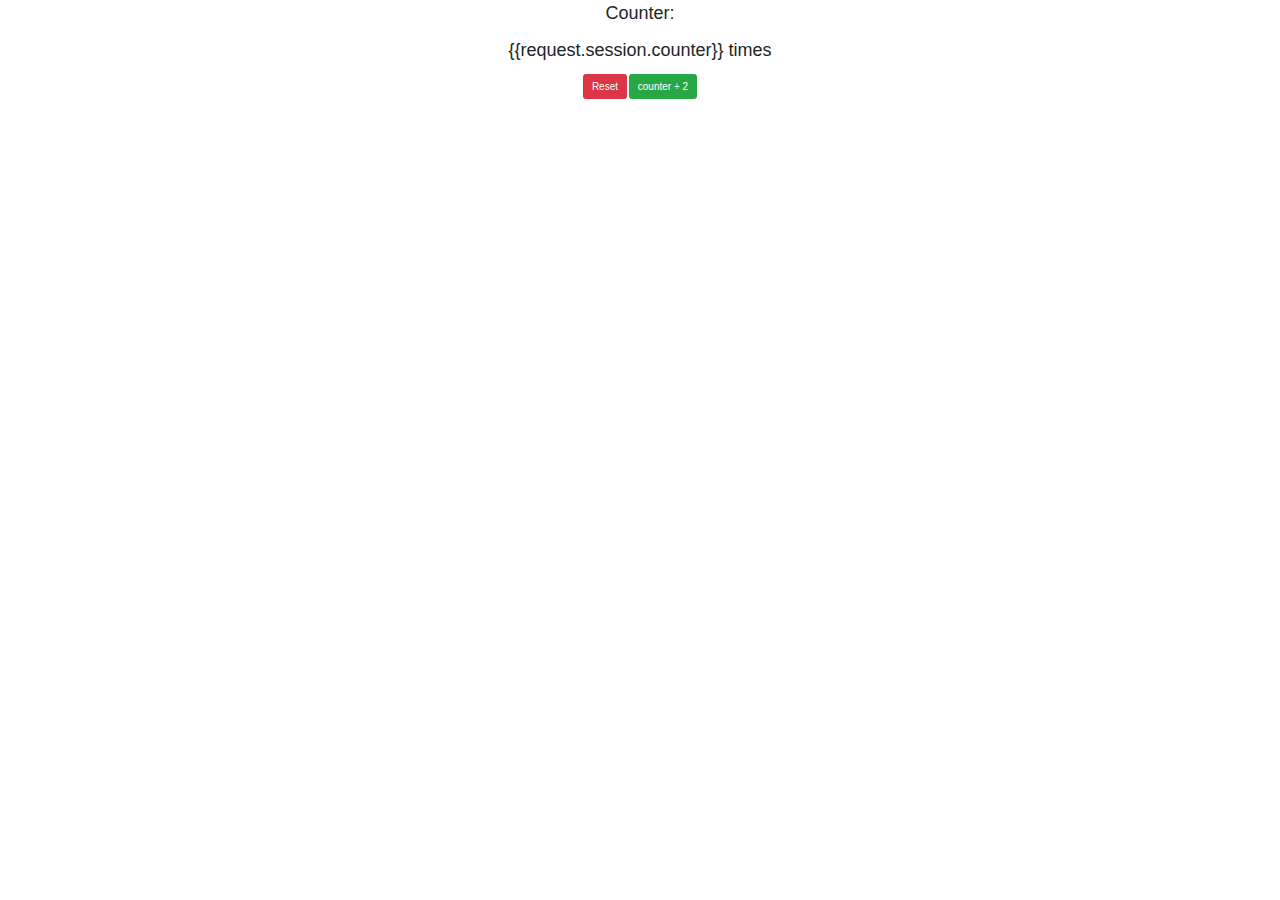
<file: Counter/Counter_App/Templates/index.html>
<!DOCTYPE html>
<html>

<head>
    <title>Counter</title>
    <meta charset="utf-8">
    <meta name="viewport" content="width=device-width, initial-scale=1">
    <link href="https://cdn.jsdelivr.net/npm/bootstrap@5.1.3/dist/css/bootstrap.min.css" rel="stylesheet">
    <link rel="stylesheet" href="https://maxcdn.bootstrapcdn.com/bootstrap/3.4.1/css/bootstrap.min.css">

    
    <link rel="stylesheet" href="https://maxcdn.bootstrapcdn.com/bootstrap/4.0.0/css/bootstrap.min.css" />


    <style>
        p{
                text-align: center;
                font-size: large;
            }

            a{
                text-decoration: none;
            }
    </style>


</head>


<body>


    <p>Counter:</p>


    <p><span>{{request.session.counter}} </span>times</p>

    <div class="text-center">

    <a href='destroy_session/'><button type="button" class="btn btn-danger">Reset</button></a>

    <a href='add_counter/'><button type="button" class="btn btn-success">counter + 2</button></a>
    </div>





</body>

</html>
</file>
